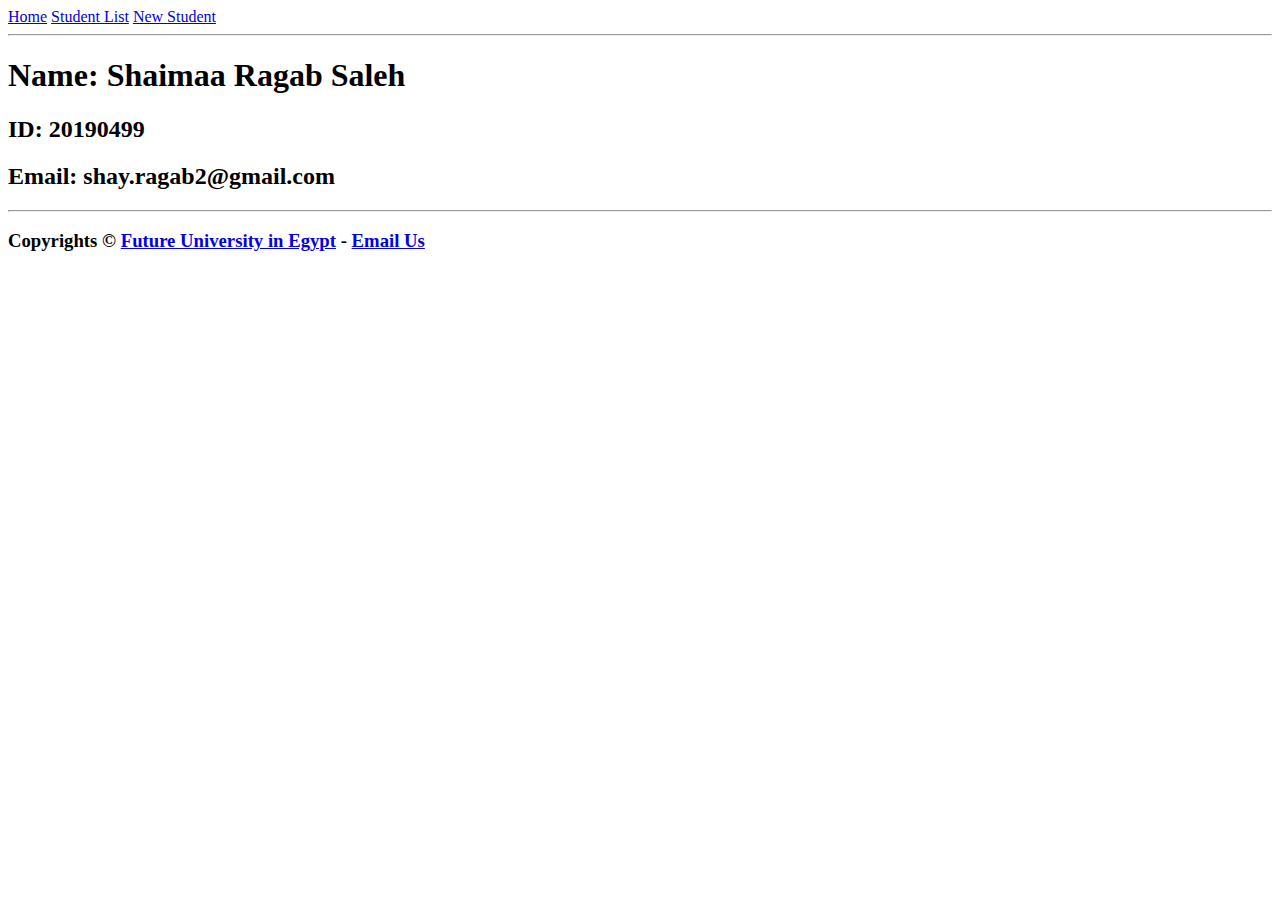
<file: index.html>
<!DOCTYPE html>
<html>
    <head>
        <title>Home</title>
    </head>
    <body>
        <!-- Header -->
        <a href="#" target="_bland">Home</a>
        <a href="studentlist.html" target="_bland">Student List</a>
        <a href="newstudent.html" target="_bland">New Student</a>
        <!-- #Header -->
        <hr>

        <!-- Body -->
        <h1>Name: Shaimaa Ragab Saleh</h1>
        <h2>ID: 20190499</h2>
        <h2>Email: shay.ragab2@gmail.com</h2>
        <!-- #Body -->
        <hr>

        <!-- Footer -->
        <h3>Copyrights &copy; <a href="https://www.fue.edu.eg/" target="_blank">Future University in Egypt</a> &dash; <a href="mailto:shay.ragab2@gmail.com">Email Us</a></h3>
        <!-- #Footer -->
    </body>
</html>
</file>
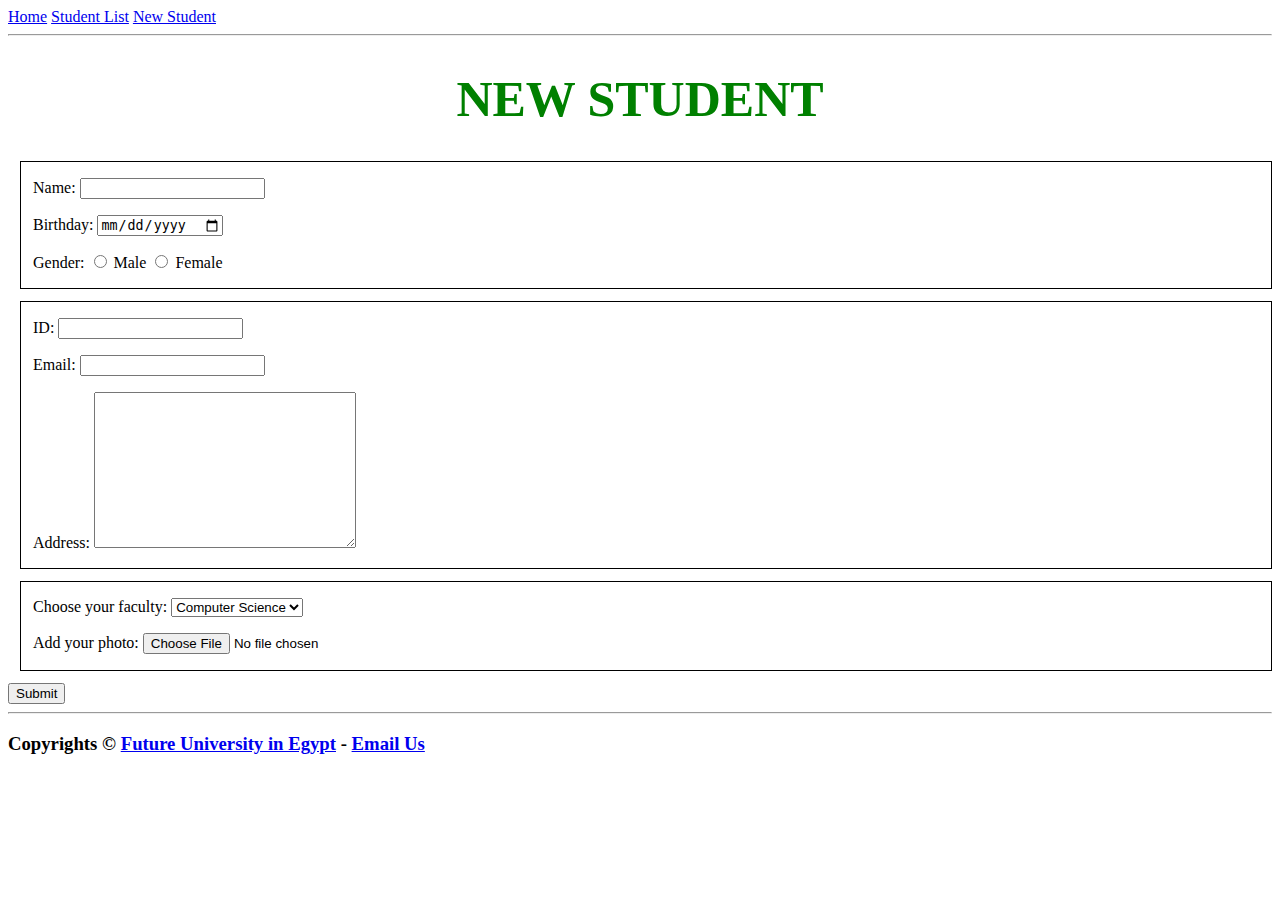
<file: newstudent.html>
<!DOCTYPE html>
<html>
    <head>
        <title>New Student</title>
        <link rel="stylesheet" type="text/css" href="style.css">
    </head>
    <body>
        <!-- Header -->
        <a href="index.html" target="_bland">Home</a>
        <a href="studentlist.html" target="_bland">Student List</a>
        <a href="newstudent.html" target="_bland">New Student</a>
        <!-- #Header -->
        <hr>

        <!-- Body -->
        <form action="#" method="POST">
            <h1>New Student</h1>
            <div>
                <p>
                    <label for="fname">Name:
                        <input type="text">
                    </label>
                </p>
                <p>
                    <label for="BD">Birthday:
                        <input type="date">
                    </label>
                </p>
                <p>
                    <label for="gender">Gender:
                
                        <input type="radio" value="m" name="gender"> Male
                        <input type="radio" value="f" name="gender"> Female
                    </label>
                </p>
            </div>

            <div>
                <p>
                    <label for="id">ID:
                        <input type="text">
                    </label>
                </p>
                <p>
                    <label for="email">Email:
                        <input type="email">
                    </label>
                </p> 
                <p>
                    <label for="address">Address:
                        <textarea name="address" cols="30" rows="10"></textarea>
                    </label>
                </p> 
            </div>

            <div>
                <p>
                    <label for="faculty">Choose your faculty:
                        <select name="dropdown" id="faculty">
                            <option value="cs">Computer Science</option>
                            <option value="eng">Engineering</option>
                            <option value="buz">Business</option>
                        </select>
                    </label>
                </p>

                <p>
                    <label for="image">Add your photo:
                        <input type="file">
                    </label>
                </p>
            </div>
            <input type="Submit">
        </form>
        <!-- #Body -->
        <hr>

        <!-- Footer -->
        <h3>Copyrights &copy; <a href="https://www.fue.edu.eg/" target="_blank">Future University in Egypt</a> &dash; <a href="mailto:shay.ragab2@gmail.com">Email Us</a></h3>
        <!-- #Footer -->
    </body>
</html>
</file>
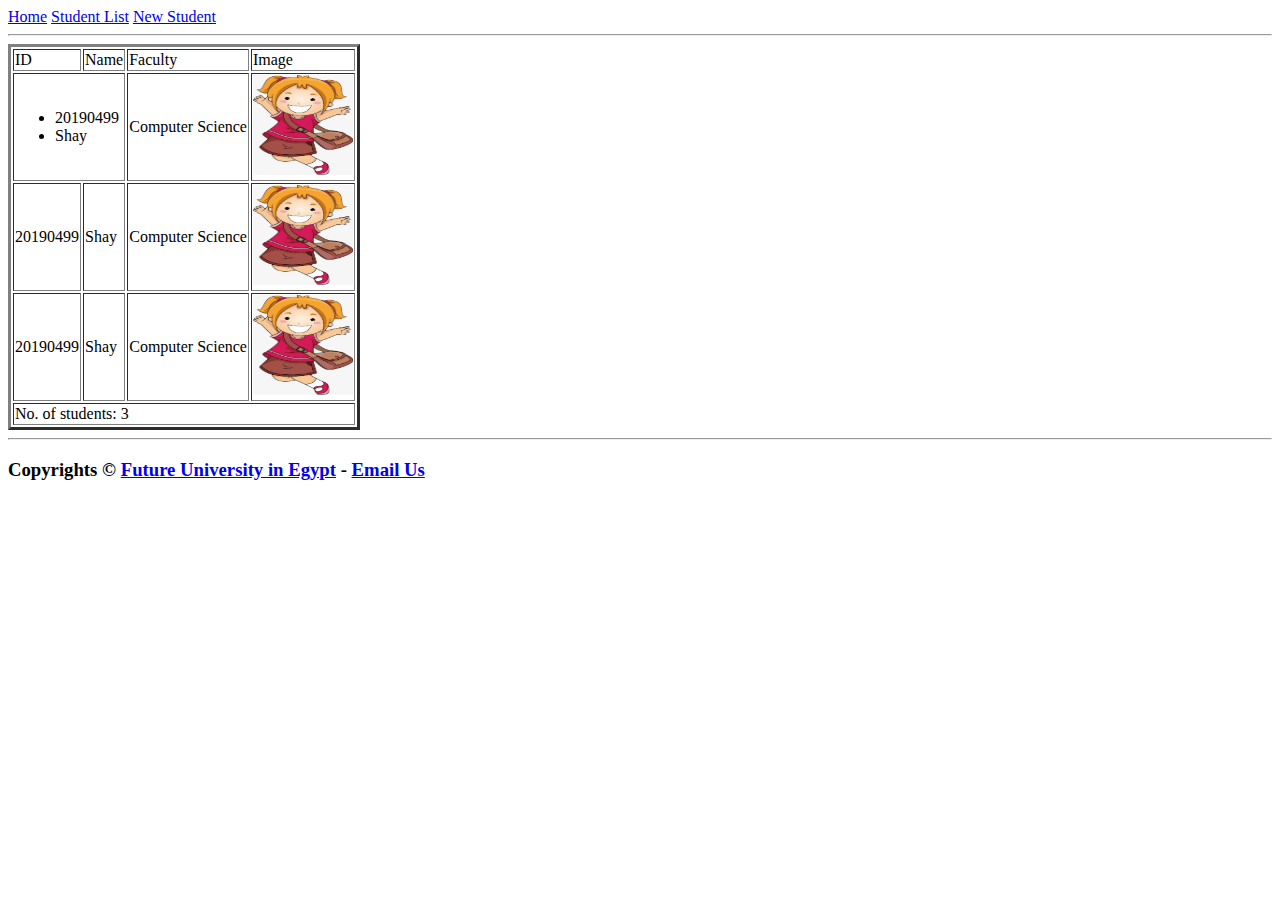
<file: studentlist.html>
<!DOCTYPE html>
<html>
    <head>
        <title>Student List</title>
    </head>
    <body>
        <!-- Header -->
        <a href="index.html" target="_bland">Home</a>
        <a href="studentlist.html" target="_bland">Student List</a>
        <a href="newstudent.html" target="_bland">New Student</a>
        <!-- #Header -->
        <hr>
        
        <!--Body-->
        <table border="3">
            <thead>
                <tr>
                    <td>ID</td>
                    <td>Name</td>
                    <td>Faculty</td>
                    <td>Image</td>
                </tr>
            </thead>
            <tbody>
                <tr>
                    <td colspan="2">
                        <ul>
                            <li>20190499</li>
                            <li>Shay</li>
                        </ul>
                    </td>
                    <td>Computer Science</td>
                    <td><img src="Images/student.jpg" alt="Student" width="100" height="100"></td>
                </tr>
                <tr>
                    <td>20190499</td>
                    <td>Shay</td>
                    <td>Computer Science</td>
                    <td><img src="Images/student.jpg" alt="Student" width="100" height="100"></td>
                </tr>
                <tr>
                    <td>20190499</td>
                    <td>Shay</td>
                    <td>Computer Science</td>
                    <td><img src="Images/student.jpg" alt="Student" width="100" height="100"></td>
                </tr>
            </tbody>
            <tfoot>
                <tr>
                    <td colspan="4">No. of students: 3</td>
                </tr>
            </tfoot>
        </table>
        <!--#Body-->

        <hr>
        <!--Footer-->
        <h3>Copyrights &copy; <a href="https://www.fue.edu.eg/" target="_blank">Future University in Egypt</a> &dash; <a href="mailto:shay.ragab2@gmail.com">Email Us</a></h3>
        <!--#Footer-->
    </body>
</html>
</file>
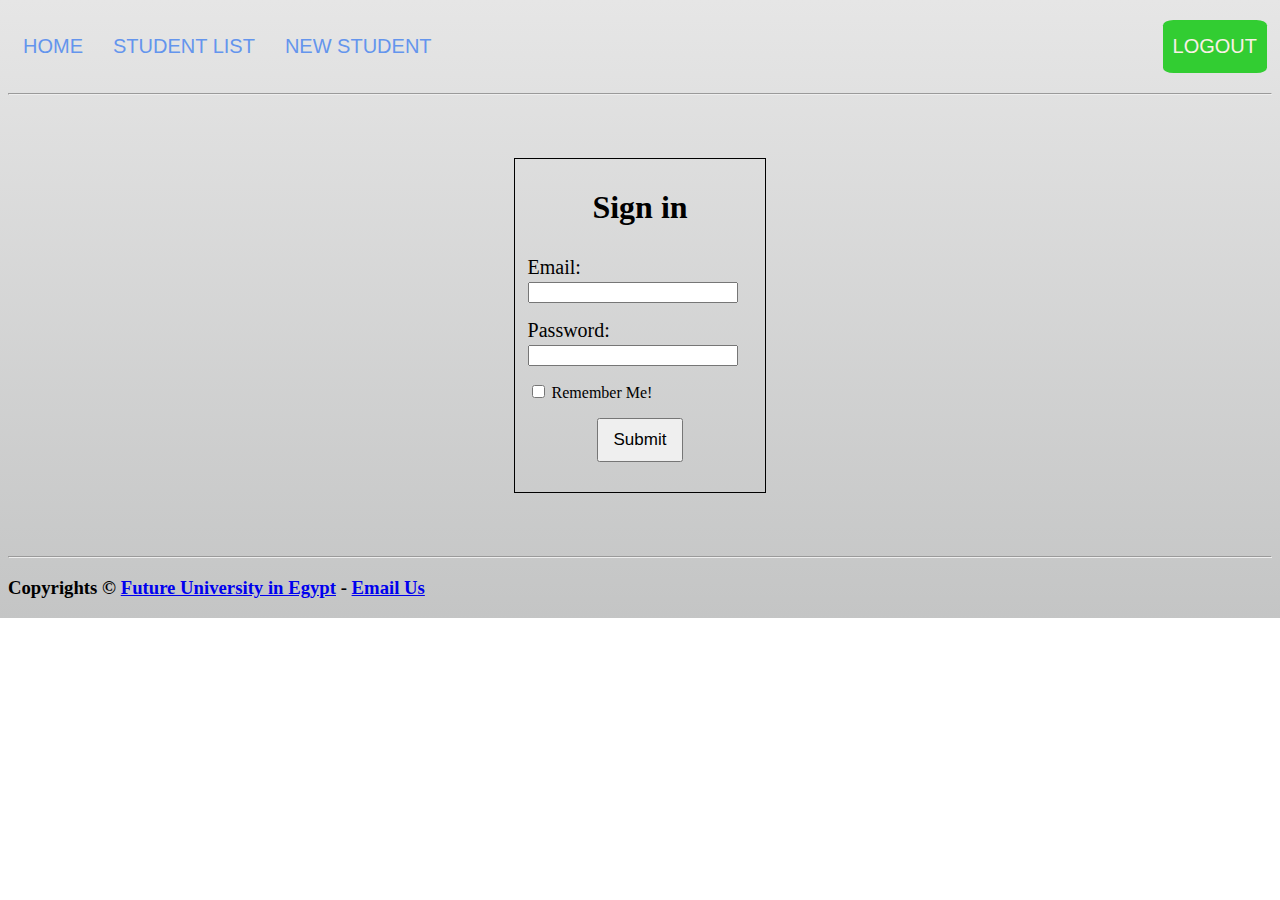
<file: sign in page/signin.html>
<!DOCTYPE html>
<html>
    <head>
        <title>Sign in</title>
        <link rel="stylesheet" type="text/css" href="signinstyle.css">
    </head>
    <body>
        <!-- Header -->
        <nav>
            <a href="#" target="_blank">Home</a>
            <a href="#" target="_blank">Student List</a>
            <a href="#" target="_blank">New Student</a>
            <a id="active" class="signin" href="signin.html">LogOut</a>
        </nav>
        <!-- #Header -->

        <hr>

        <!-- Body -->
        <form action="#" method="POST">
            <h1 class="new">Sign in</h1>
            <div>
                <p class="input">
                    <label for="email">Email:
                        <input type="email">
                    </label>
                </p> 
                <p class="input">
                    <label for="pass">Password:
                        <input type="password">
                    </label>
                </p>
                
                <p>
                    <input type="checkbox" id="check" name="check" value="RememberMe">
                    <label for="Chech"> Remember Me!</label><br>
                </p>
            </div>
            <input class="submit" type="Submit">
        </form>
        <!-- #Body -->
        
        <hr>

        <!-- Footer -->
        <h3>Copyrights &copy; <a href="https://www.fue.edu.eg/" target="_blank">Future University in Egypt</a> &dash; <a href="mailto:shay.ragab2@gmail.com">Email Us</a></h3>
        <!-- #Footer -->
    </body>
</html>
</file>
<file: style.css>
h1{
    color: green;
    font-size: 50px;
    font-family: 'Times New Roman', Times, serif;
    text-align: center;
    text-transform: uppercase;
}

div{
    border-style: solid;
    border-width: 1px;
    /* border-left: 12px; */
    margin: 0 0 12px 12px;
    padding-left: 12px;
}
</file>
<file: sign in page/signinstyle.css>
/* body */
body{
    background-image: linear-gradient(to bottom, rgb(230, 230, 230), rgb(196, 197, 197));
    background-repeat: no-repeat;
    height: 605 px;
}

/* Navigation Bar */
nav{
    color: black;
    text-align: left;
    font-size: 20px;
    font-family: Verdana, Geneva, Tahoma, sans-serif;
    text-transform: uppercase;
    margin: 20px 0;
    overflow: hidden;
}
nav a{
    float: left;
    margin: 0 10px;
    text-decoration-line: none;
    color: cornflowerblue;
    padding: 15px 10px;
    margin: 0 5px;
    border-radius: 10%;
}
nav a:hover{
    background-color: mediumseagreen;
    color: white;
}
nav a.signin{
    float: right;
}
/* Active Page Look */
nav a#active{
    background-color: limegreen;
    color: linen;
}
nav a#active:hover{
    background-color: limegreen;
    color: linen;
}

/* Form Styling */
form{
    margin: 5% 40%;
    border: 1px solid black;
    padding: 30px 13px 30px 13px;
    text-align: center;
}
form h1{
    margin: 0 0 30px;
}
form p{
    text-align: left;
}
form p.input input{
    width: 90%;
}
form p.input label{
    font-size: 20px;
}
.submit{
    padding: 10px 15px;
    font-size: 17px;
}
</file>
